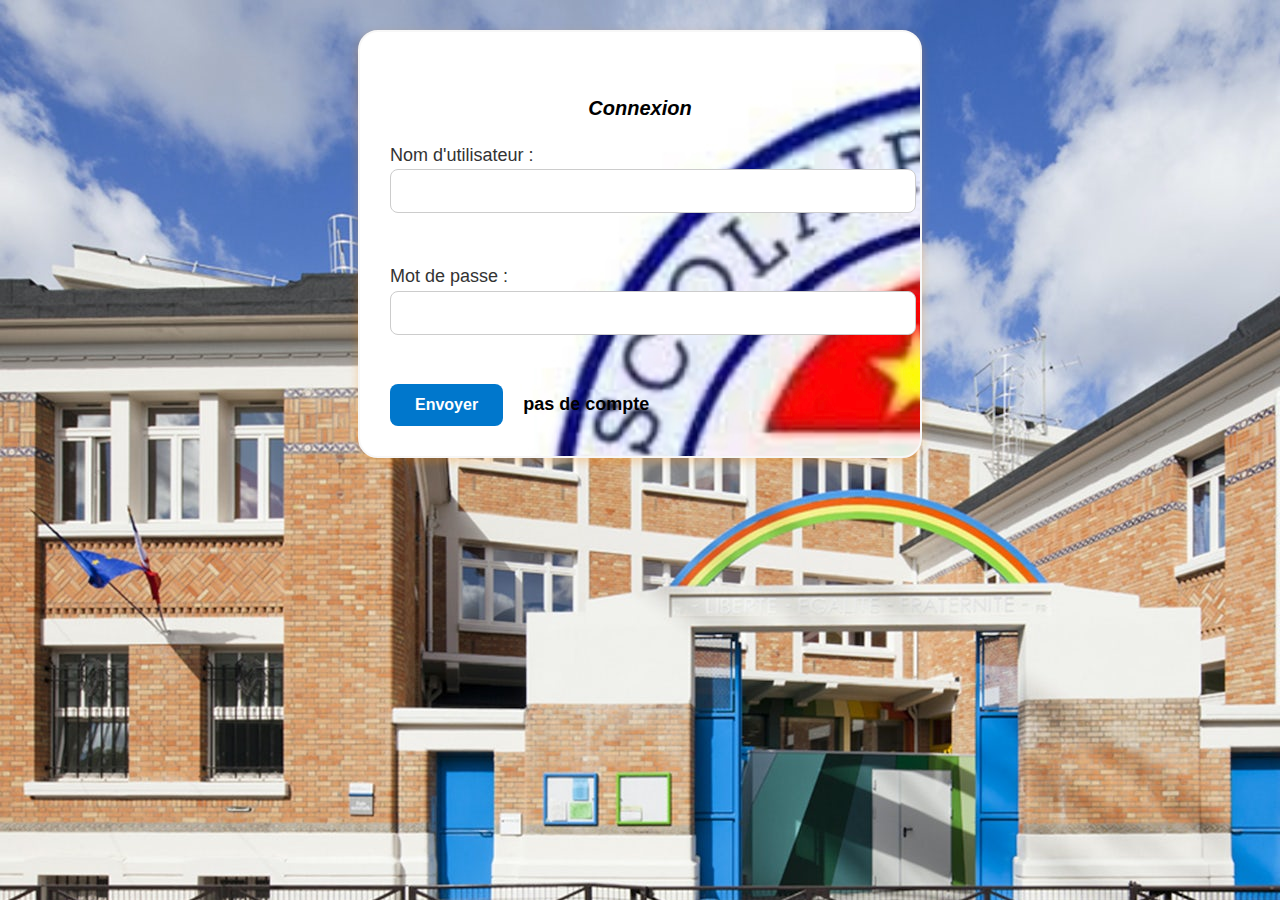
<file: index.html>
<!DOCTYPE html>
<html lang="fr">
<head>
    <meta charset="UTF-8">
    <meta name="viewport" content="width=device-width, initial-scale=1.0">
    <title>Connexion</title>
    <link rel="stylesheet" href="styles.css">
</head>
<body style="background-image: url(photo/ben.jpg);">
<form style="background-image: url(photo/IMG_E2464.JPG);" action="login.php" method="post">
  <h2>Connexion</h2>
  Nom d'utilisateur : <input type="text" name="username" required><br><br>
  Mot de passe : <input type="password" name="password" required><br><br>
 <button type="submit">Envoyer</button>
<a style="color: black;" href="Accueil.html">pas de compte</a>
</file>
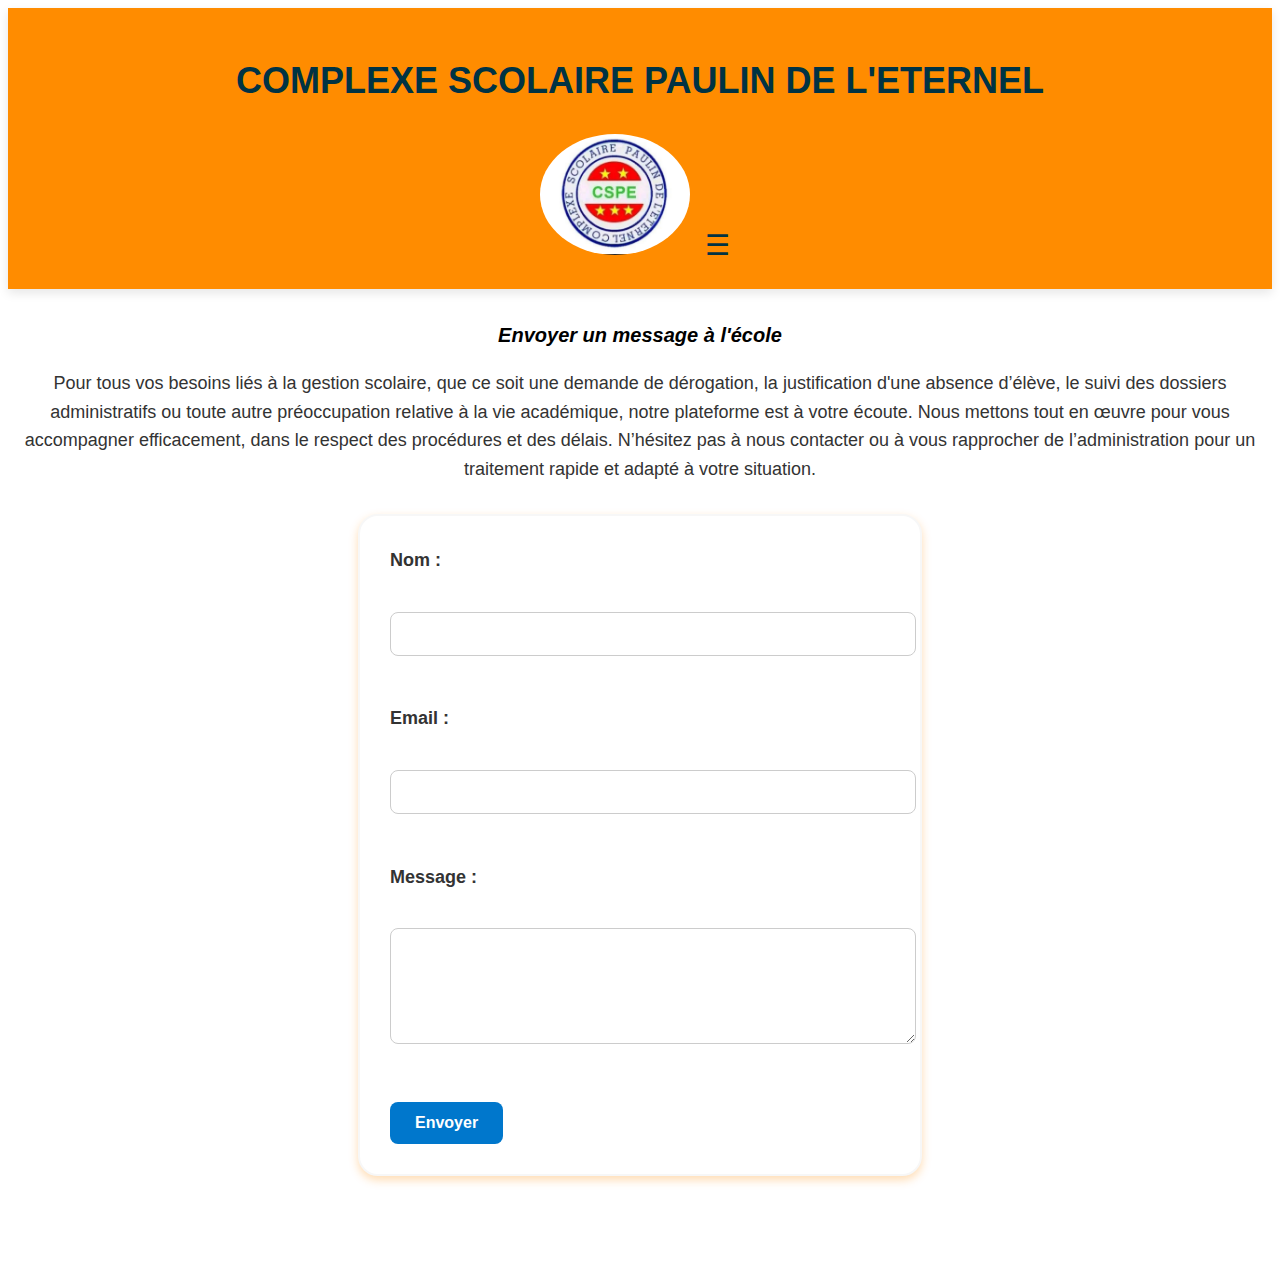
<file: contact.html>
<!DOCTYPE html>
<html lang="fr">
 <head>
  <meta charset="UTF-8">
  <title>Contact Parent</title>
  <link rel="stylesheet" href="styles.css">
  <style>
         /* Cacher le bouton menu par défaut */
    .menu-toggle {
      display: none;
    }
  

    .menu-icon {
      font-size: 28px;
      cursor: pointer;
      user-select: none;
      padding: 10px;
    }

    nav ul {
      list-style: none;
      margin: 0;
      padding: 0;
      display: none;
      flex-direction: column;
      background-color: #2c3e50;
      position: absolute;
      top: 60px;
      right: 0;
      width: 250px;
      z-index: 1000;
      border-radius: 0 0 0 10px;
    }

    nav ul li {
      border-bottom: 1px solid #444;
    }

    nav ul li a {
      color:white;
      text-decoration: none;
      padding: 12px 20px;
      display: block;
    }

    nav ul li a:hover {
      background-color: #1abc9c;
    }

    /* Quand menu est coché => afficher */
    .menu-toggle:checked + .menu-icon + nav ul {
      display: flex;
    }

  </style>
 
</head>
<body>
</div>
 <header style="background-color:darkorange ;">
     <h1>COMPLEXE SCOLAIRE PAULIN DE L'ETERNEL</h1>
     <img src="photo/IMG_E2464.JPG" alt="Logo de l'école" class="logo" width="50">
   <input type="checkbox" id="menu-toggle" class="menu-toggle">
    <label for="menu-toggle" class="menu-icon">&#9776;</label>
    
    <!-- Menu de navigation -->
     <nav>
      <ul>
       <li><a href="Accueil.html">Accueil</a></li>
        <li><a href="contact.html">Formulaire de contact</a></li>
        <li><a href="dashboard.html">Tableau de bord</a></li>
        <li><a href="event.html">Evenement</a></li>
        <li><a href="gallerie.html">Gallerie</a></li>
        <li><a href="inscription.html">inscription en ligne</a></li>
        <li><a href="Listes.html">Nos meilleurs eleves</a></li>
        <li><a href="paie.html">frais scolaire</a></li>
        <li><a href="personnels-ecole.html">personnels</a></li>
        <li><a href="liste_inscriptions.php">les eleves inscrits</a></li>
      </ul>
    </nav>
    <nav>

 </header>
    <h2>Envoyer un message à l'école</h2>
   <p style="text-align: center;">
  Pour tous vos besoins liés à la gestion scolaire, 
  que ce soit une demande de dérogation, 
  la justification d'une absence d’élève,
   le suivi des dossiers administratifs ou toute autre préoccupation
    relative à la vie académique, notre plateforme est à votre écoute.
     Nous mettons tout en œuvre pour vous accompagner efficacement,
      dans le respect des procédures et des délais. N’hésitez pas à nous contacter
       ou à vous rapprocher de l’administration pour un traitement rapide et adapté à votre situation.
</p>

    <form style="background: white;" action="traitement.php" method="POST">
        <label for="nom">Nom :</label><br>
        <input type="text" id="nom" name="nom" required><br><br>

        <label for="email">Email :</label><br>
        <input type="email" id="email" name="email" required><br><br>

        <label for="message">Message :</label><br>
        <textarea id="message" name="message" rows="5" required></textarea><br><br>
        <button type="submit">Envoyer</button>

       
    </form>

  </form>
</body>
</html>
</file>
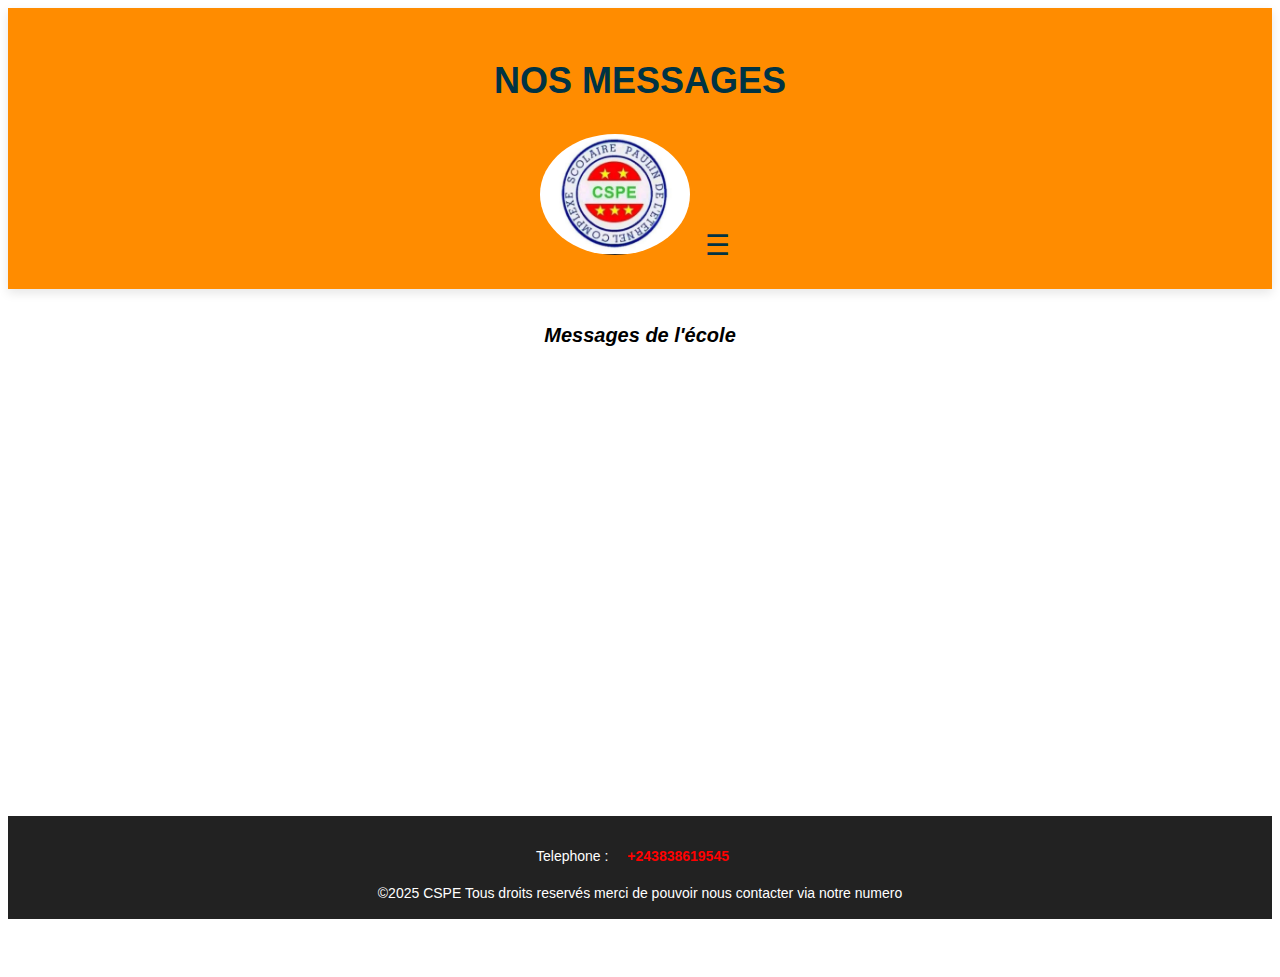
<file: dashboard.html>
<!DOCTYPE html>
<html lang="fr">
<head>
  <meta charset="UTF-8">
  <meta name="viewport" content="width=device-width, initial-scale=1.0">
  <title>Tableau de bord</title>
 <link rel="stylesheet" href="styles.css">
   <style>
          /* Cacher le bouton menu par défaut */
    .menu-toggle {
      display: none;
    }
    .menu-icon {
      font-size: 28px;
      cursor: pointer;
      user-select: none;
      padding: 10px;
    }
    nav ul {
      list-style: none;
      margin: 0;
      padding: 0;
      display: none;
      flex-direction: column;
      background-color: #2c3e50;
      position: absolute;
      top: 60px;
      right: 0;
      width: 250px;
      z-index: 1000;
      border-radius: 0 0 0 10px;
    }

    nav ul li {
      border-bottom: 1px solid #444;
    }

    nav ul li a {
      color:white;
      text-decoration: none;
      padding: 12px 20px;
      display: block;
    }

    nav ul li a:hover {
      background-color: #1abc9c;
    }

    /* Quand menu est coché => afficher */
    .menu-toggle:checked + .menu-icon + nav ul {
      display: flex;
    }
    </style>

 </style>
</head>
<body>

 <header style="background-color:darkorange ;">
     <h1>NOS MESSAGES</h1>
     <img src="photo/IMG_E2464.JPG" alt="Logo de l'école" class="logo" width="50">
   <input type="checkbox" id="menu-toggle" class="menu-toggle">
    <label for="menu-toggle" class="menu-icon">&#9776;</label>
    
    <!-- Menu de navigation -->
    <nav>
      <ul>
       <li><a href="Accueil.html">Accueil</a></li>
        <li><a href="contact.html">Formulaire de contact</a></li>
        <li><a href="dashboard.html">Tableau de bord</a></li>
        <li><a href="event.html">Evenement</a></li>
        <li><a href="gallerie.html">Gallerie</a></li>
        <li><a href="inscription.html">inscription en ligne</a></li>
        <li><a href="Listes.html">Nos meilleurs eleves</a></li>
        <li><a href="paie.html">frais scolaire</a></li>
        <li><a href="personnels-ecole.html">personnels</a></li>
        <li><a href="liste_inscriptions.php">les eleves inscrits</a></li>
      </ul>
    </nav>
 </header>
    <h2>Messages de l'école</h2>
</body>
 <iframe src="afficher-messages.php" width="100%" height="400px" style="border:none;"></iframe>
</html>
<footer> 
  <p>Telephone : <a href="tel:+243838619545" style="color: red;">+243838619545
  </a></p>
  &copy;2025 CSPE Tous droits reservés merci de pouvoir nous contacter via notre numero </footer>
</body>
</html>
</file>
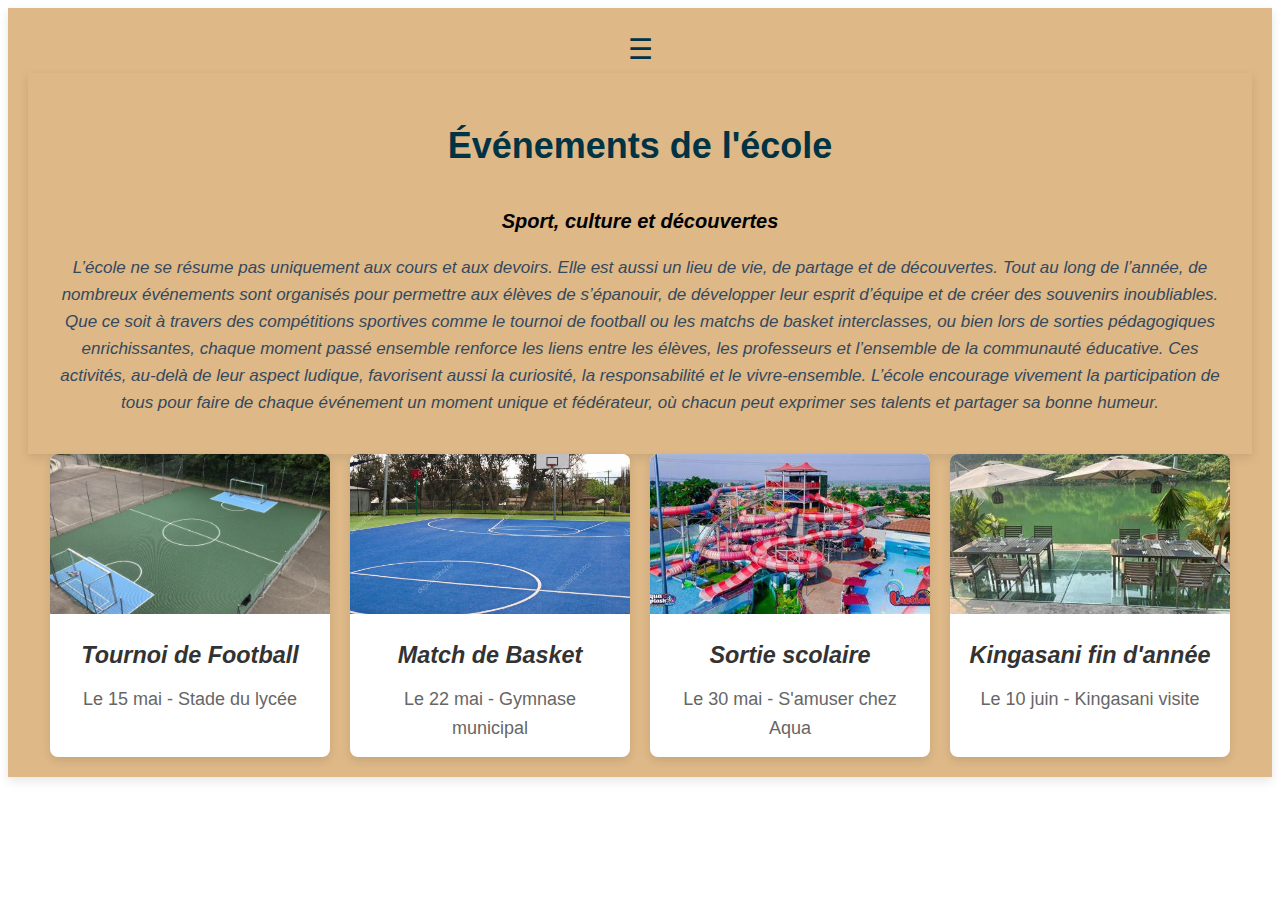
<file: event.html>
<!DOCTYPE html>
<html lang="fr">
<head>
  <meta charset="UTF-8">
  <title>Événements de l'école</title>
  <meta name="viewport" content="width=device-width, initial-scale=1.0">
  <link rel="stylesheet" href="styles.css">
  <style>
     /* Cacher le bouton menu par défaut */
    .menu-toggle {
      display: none;
    }
  

    .menu-icon {
      font-size: 28px;
      cursor: pointer;
      user-select: none;
      padding: 10px;
    }

    nav ul {
      list-style: none;
      margin: 0;
      padding: 0;
      display: none;
      flex-direction: column;
      background-color: #2c3e50;
      position: absolute;
      top: 60px;
      right: 0;
      width: 250px;
      z-index: 1000;
      border-radius: 0 0 0 10px;
    }

    nav ul li {
      border-bottom: 1px solid #444;
    }

    nav ul li a {
      color:white;
      text-decoration: none;
      padding: 12px 20px;
      display: block;
    }

    nav ul li a:hover {
      background-color: #1abc9c;
    }

    /* Quand menu est coché => afficher */
    .menu-toggle:checked + .menu-icon + nav ul {
      display: flex;
    }
  </style>
</head>
<body> 

   <header  style="background-color: burlywood;";  color: #333;">
      <input type="checkbox" id="menu-toggle" class="menu-toggle">
    <label for="menu-toggle" class="menu-icon">&#9776;</label>
    
    <nav>
      <ul>
        <li><a href="Accueil.html">Accueil</a></li>
        <li><a href="contact.html">Formulaire de contact</a></li>
        <li><a href="dashboard.html">Tableau de bord</a></li>
        <li><a href="event.html">Evenement</a></li>
        <li><a href="gallerie.html">Gallerie</a></li>
        <li><a href="inscription.html">inscription en ligne</a></li>
        <li><a href="Listes.html">Nos meilleurs eleves</a></li>
        <li><a href="paie.html">frais scolaire</a></li>
        <li><a href="personnels-ecole.html">personnels</a></li>
        <li><a href="liste_inscriptions.php">les eleves inscrits</a></li>
      </ul>
    </nav>
  <header>
    <h1>Événements de l'école</h1>
    <h2>Sport, culture et découvertes</h2>
    <p class="mv">
      L’école ne se résume pas uniquement aux cours et aux devoirs. 
      Elle est aussi un lieu de vie, de partage et de découvertes. 
      Tout au long de l’année, de nombreux événements sont organisés 
      pour permettre aux élèves de s’épanouir, de développer leur esprit 
      d’équipe et de créer des souvenirs inoubliables. Que ce soit à travers
       des compétitions sportives comme le tournoi de football ou les matchs
        de basket interclasses, ou bien lors de sorties pédagogiques enrichissantes,
         chaque moment passé ensemble renforce les liens entre les élèves, les professeurs
          et l’ensemble de la communauté éducative. Ces activités, au-delà de leur aspect ludique,
           favorisent aussi la curiosité, la responsabilité et le vivre-ensemble. L’école encourage 
           vivement la participation de tous pour faire de chaque événement un moment unique
            et fédérateur, où chacun peut exprimer ses talents et partager sa bonne humeur.


    </p>
  </header>

  <section class="events">
    <div class="event">
      <img src="photo/terrain-foot-ecole.jpg" alt="Match de foot">
      <div class="event-content">
        <h2>Tournoi de Football</h2>
        <p>Le 15 mai - Stade du lycée</p>
      </div>
    </div>

    <div class="event">
      <img src="photo/bask.jpg" alt="Basket">
      <div class="event-content">
        <h2>Match de Basket</h2>
        <p>Le 22 mai - Gymnase municipal</p>
      </div>
    </div>

    <div class="event">
      <img src="photo/aqua.jpg" alt="Sortie">
      <div class="event-content">
        <h2>Sortie scolaire</h2>
        <p>Le 30 mai - S'amuser chez Aqua</p>
      </div>
    </div>

    <div class="event">
      <img src="photo/king.jpg" alt="Pique-nique">
      <div class="event-content">
        <h2>Kingasani fin d'année</h2>
        <p>Le 10 juin - Kingasani visite</p>
      </div>
    </div>
  </section>
</body>
</html>
</file>
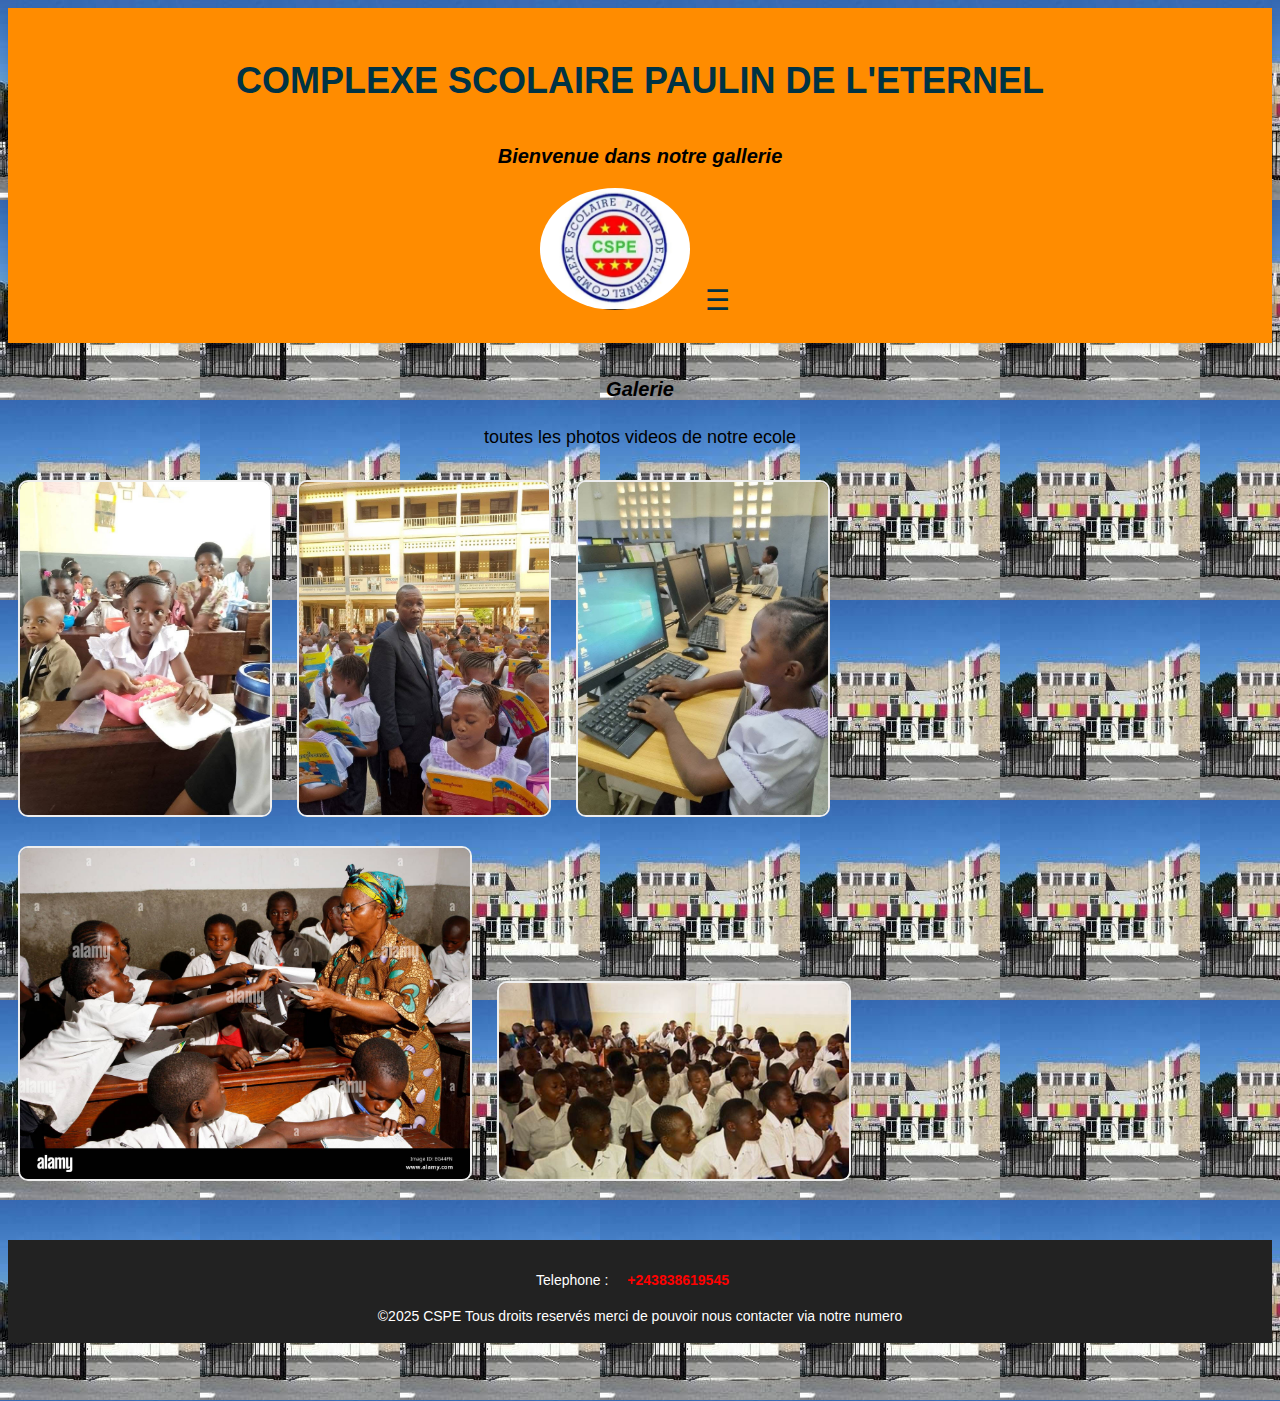
<file: gallerie.html>
<!DOCTYPE html>
<html lang="fr">
<head>
    <meta charset="UTF-8">
    <meta name="viewport" content="width=device-width, initial-scale=1.0">
    <title>Nos Galerie</title>
    <link rel="stylesheet" href="styles.css">
    <style>
        /* Cacher le bouton menu par défaut */
    .menu-toggle {
      display: none;
    }
  

    .menu-icon {
      font-size: 28px;
      cursor: pointer;
      user-select: none;
      padding: 10px;
    }

    nav ul {
      list-style: none;
      margin: 0;
      padding: 0;
      display: none;
      flex-direction: column;
      background-color: #2c3e50;
      position: absolute;
      top: 60px;
      right: 0;
      width: 250px;
      z-index: 1000;
      border-radius: 0 0 0 10px;
    }

    nav ul li {
      border-bottom: 1px solid #444;
    }

    nav ul li a {
      color:white;
      text-decoration: none;
      padding: 12px 20px;
      display: block;
    }

    nav ul li a:hover {
      background-color: #1abc9c;
    }

    /* Quand menu est coché => afficher */
    .menu-toggle:checked + .menu-icon + nav ul {
      display: flex;
    }
    </style>
</head>
<body style="background-image:url(photo/me.jpg);">

  <header style="background-color:darkorange ;">
     <h1>COMPLEXE SCOLAIRE PAULIN DE L'ETERNEL</h1>
     <h2>Bienvenue dans notre gallerie</h2>
     <img src="photo/IMG_E2464.JPG" alt="Logo de l'école" class="logo" width="50">
   <input type="checkbox" id="menu-toggle" class="menu-toggle">
    <label for="menu-toggle" class="menu-icon">&#9776;</label>
    
    <!-- Menu de navigation -->
      <nav>
      <ul>
        <li><a href="Accueil.html">Accueil</a></li>
        <li><a href="contact.html">Formulaire de contact</a></li>
        <li><a href="dashboard.html">Tableau de bord</a></li>
        <li><a href="event.html">Evenement</a></li>
        <li><a href="gallerie.html">Gallerie</a></li>
        <li><a href="inscription.html">inscription en ligne</a></li>
        <li><a href="Listes.html">Nos meilleurs eleves</a></li>
        <li><a href="paie.html">frais scolaire</a></li>
        <li><a href="personnels-ecole.html">personnels</a></li>
        <li><a href="liste_inscriptions.php">les eleves inscrits</a></li>
      </ul>
    </nav>

 </header>
    <section id="galerie">
        <h2>Galerie</h2>
        <p style="color: black; text-align: center;"> toutes les photos videos de notre ecole</p>
        <div class="gallery">
            <img src="photo/IMG_2358.JPG" alt="Fraternisation" width="250">
            <img src="photo/IMG_2360.JPG" alt="Lecture matinale" width="250">
            <img src="photo/IMG_2355.JPG" alt="Salle Machine" width="250">
            <img src="photo/classe1.jpg" alt="class"width="450">
            <img src="photo/class2.jpg" alt="rom" width="350">
        </div>
    <footer> 
      <p>Telephone : <a href="tel:+243838619545" style="color: red;">+243838619545
      </a></p>
      &copy;2025 CSPE Tous droits reservés merci de pouvoir nous contacter via notre numero </footer>
</div>
</body>
</html>
</file>
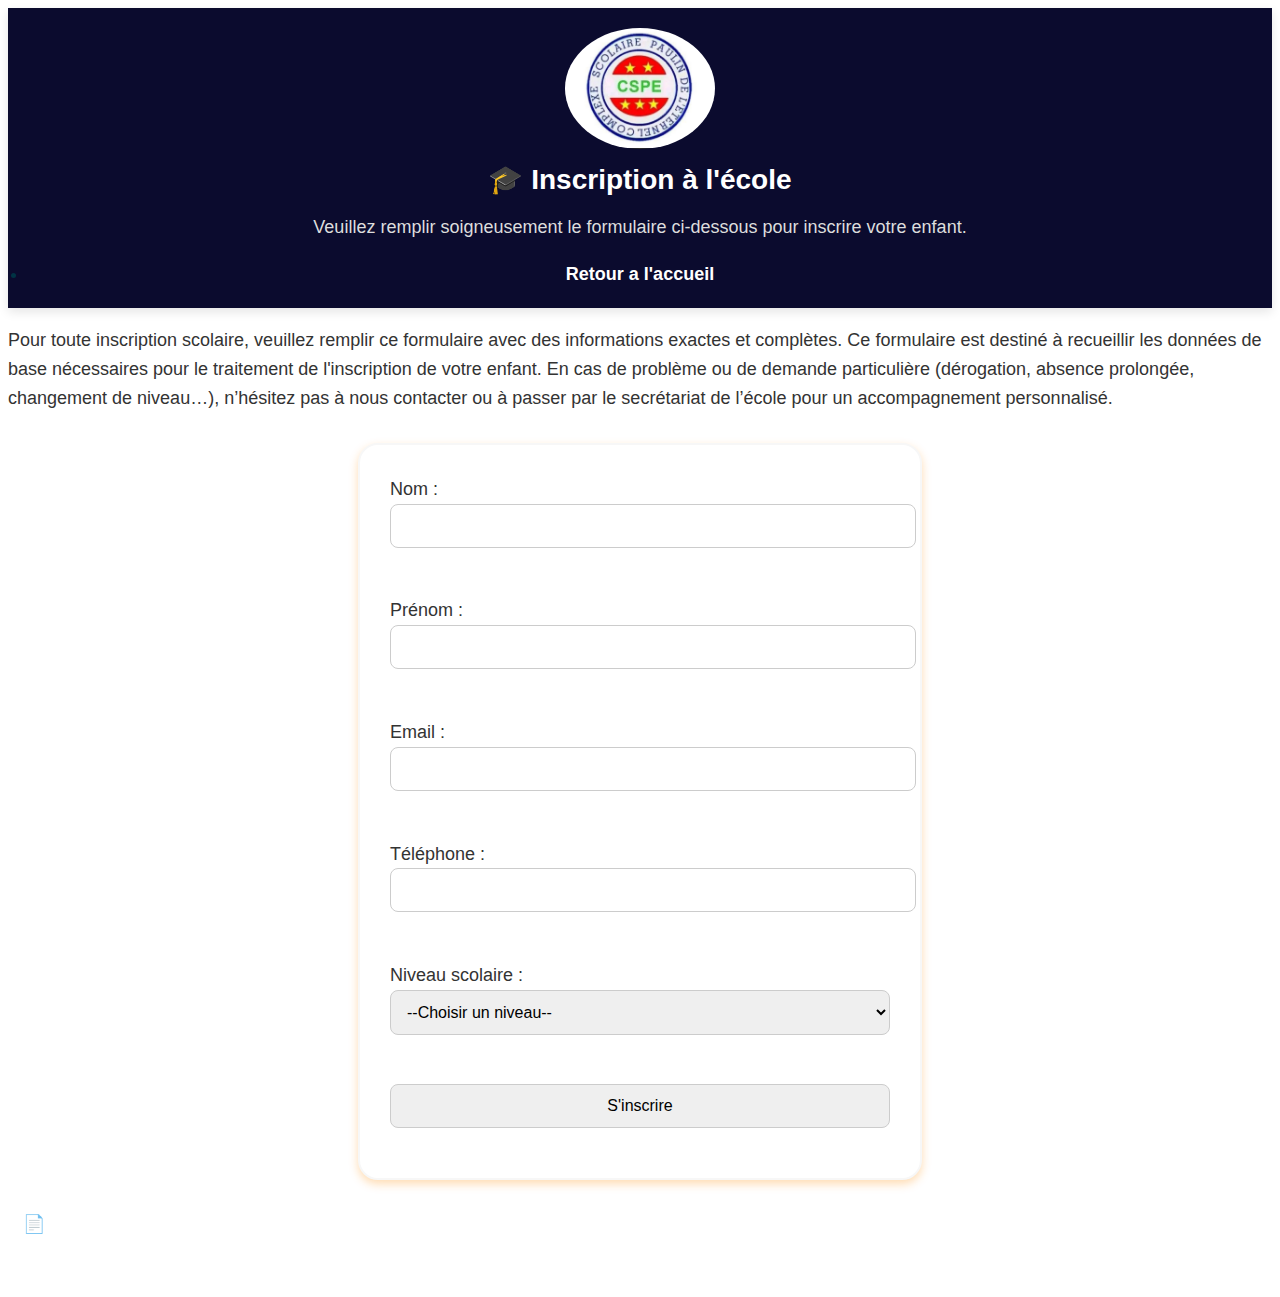
<file: inscription.html>
<!-- inscription.html -->
<!DOCTYPE html>
<html lang="fr">
<head>
    <meta charset="UTF-8">
    <title>Inscription à l'école</title>
    <link rel="stylesheet" href="styles.css">
</head>
<body>
    <header style="background-color: #0b0b2e; padding: 20px; text-align: center;">
         <img src="photo/IMG_E2464.JPG" alt="Logo de l'école" class="logo" width="50">
  <h1 style="color: white; font-family: Arial, sans-serif; font-size: 28px; margin: 0;">
    🎓 Inscription à l'école 
  </h1>
  <p style="color: #ddd; margin-top: 10px; font-family: Arial, sans-serif;">
    Veuillez remplir soigneusement le formulaire ci-dessous pour inscrire votre enfant.
  </p>
  <li><a href="Accueil.html">Retour a l'accueil</a></li>
</header>
<p >
  Pour toute inscription scolaire, veuillez remplir ce formulaire avec des informations exactes et complètes. 
  Ce formulaire est destiné à recueillir les données de base nécessaires pour le traitement de l'inscription de votre enfant. 
  En cas de problème ou de demande particulière (dérogation, absence prolongée, changement de niveau…), 
  n’hésitez pas à nous contacter ou à passer par le secrétariat de l’école pour un accompagnement personnalisé.
</p>


    <form action="inscription.php" method="post">
        Nom : <input type="text" name="nom" required><br><br>
        Prénom : <input type="text" name="prenom" required><br><br>
        Email : <input type="email" name="email" required><br><br>
        Téléphone : <input type="text" name="telephone" required><br><br>
        Niveau scolaire :
        <select name="niveau" required>
            <option value="">--Choisir un niveau--</option>
            <option value="6ème">6ème</option>
            <option value="5ème">5ème</option>
            <option value="4ème">4ème</option>
            <option value="3ème">3ème</option>
            <option value="2nde">2nde</option>
            <option value="1ère">1ère</option>
            <option value="Terminale">Terminale</option>
        </select><br><br>
        <input type="submit" value="S'inscrire">
    </form>
    <a href="liste_inscriptions.php">📄 Voir les inscriptions</a>

</body>
</html>
</file>
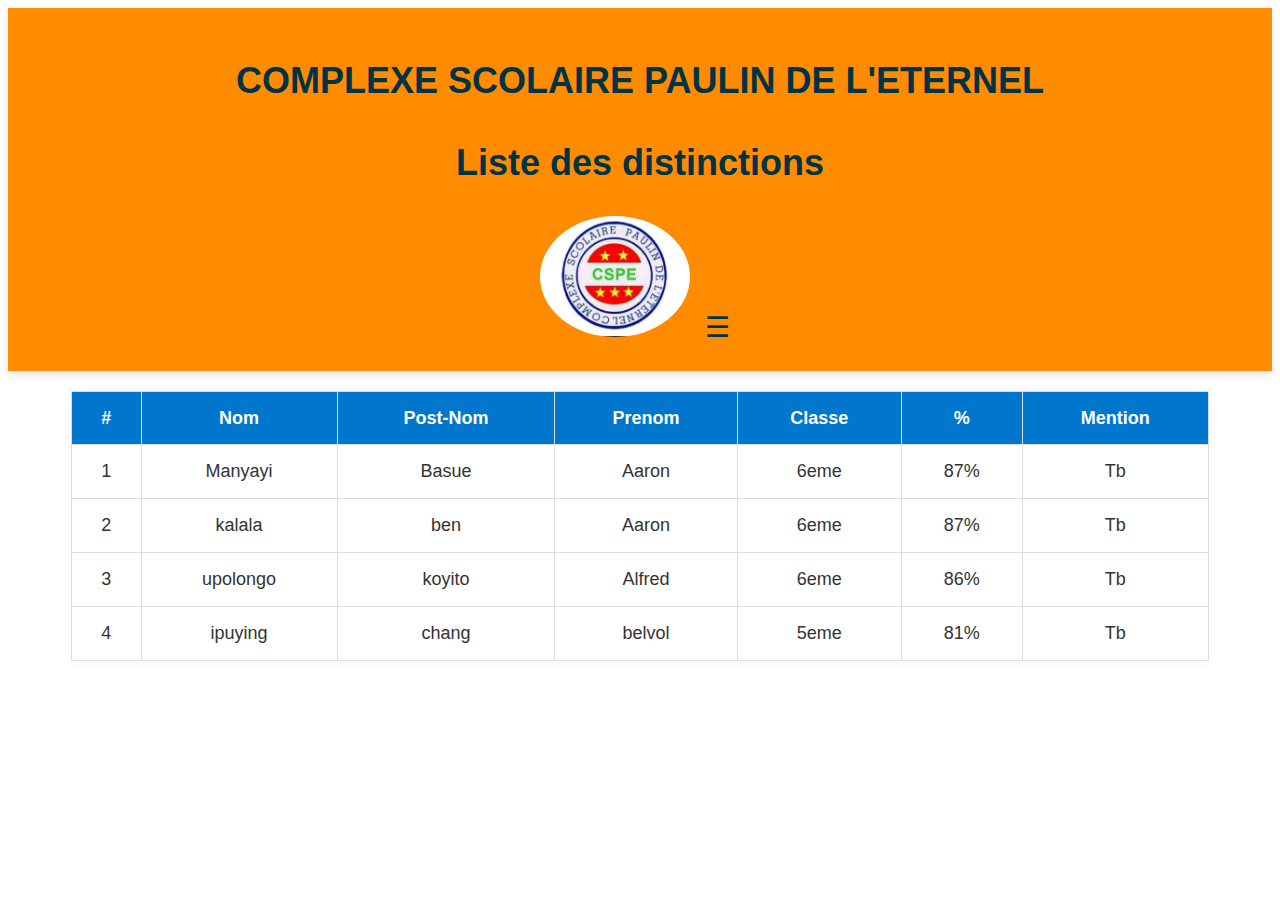
<file: Listes.html>
<!DOCTYPE html>
<html lang="fr">
<head>
    <meta charset="UTF-8">
    <meta name="viewport" content="width=device-width, initial-scale=1.0">
    <title>Listes des eleves</title>
    <link rel="stylesheet" href="styles.css">
    <style>
          /* Cacher le bouton menu par défaut */
    .menu-toggle {
      display: none;
    }
    .menu-icon {
      font-size: 28px;
      cursor: pointer;
      user-select: none;
      padding: 10px;
    }
    nav ul {
      list-style: none;
      margin: 0;
      padding: 0;
      display: none;
      flex-direction: column;
      background-color: #2c3e50;
      position: absolute;
      top: 60px;
      right: 0;
      width: 250px;
      z-index: 1000;
      border-radius: 0 0 0 10px;
    }

    nav ul li {
      border-bottom: 1px solid #444;
    }

    nav ul li a {
      color:white;
      text-decoration: none;
      padding: 12px 20px;
      display: block;
    }

    nav ul li a:hover {
      background-color: #1abc9c;
    }

    /* Quand menu est coché => afficher */
    .menu-toggle:checked + .menu-icon + nav ul {
      display: flex;
    }
    </style>
</head>
<body>
 <header style="background-color:darkorange ;">
     <h1>COMPLEXE SCOLAIRE PAULIN DE L'ETERNEL</h1>
     <h1>Liste des distinctions</h1>
     <img src="photo/IMG_E2464.JPG" alt="Logo de l'école" class="logo" width="50">
   <input type="checkbox" id="menu-toggle" class="menu-toggle">
    <label for="menu-toggle" class="menu-icon">&#9776;</label>
    
    <!-- Menu de navigation -->
  <nav>
      <ul>
        <li><a href="Accueil.html">Accueil</a></li>
        <li><a href="contact.html">Formulaire de contact</a></li>
        <li><a href="dashboard.html">Tableau de bord</a></li>
        <li><a href="event.html">Evenement</a></li>
        <li><a href="gallerie.html">Gallerie</a></li>
        <li><a href="inscription.html">inscription en ligne</a></li>
        <li><a href="Listes.html">Nos meilleurs eleves</a></li>
        <li><a href="paie.html">frais scolaire</a></li>
        <li><a href="personnels-ecole.html">personnels</a></li>
        <li><a href="liste_inscriptions.php">les eleves inscrits</a></li>
      </ul>
    </nav>
 </header>
<section>
    <table>
        <thead>
            <tr>
                <th>#</th>
                <th>Nom</th>
                <th>Post-Nom</th>
                <th>Prenom</th>
                <th>Classe</th>
                <th>%</th>
                <th>Mention</th>
            </tr>
        </thead>
        <tbody>
            <tr>
                <td>1</td>
                <td>Manyayi</td>
                <td>Basue</td>
                <td>Aaron</td>
                <td>6eme</td>
                <td>87%</td>
                <td>Tb</td>
            </tr>

            <tr>
                <td>2</td>
                <td>kalala</td>
                <td>ben</td>
                <td>Aaron</td>
                <td>6eme</td>
                <td>87%</td>
                <td>Tb</td>
            </tr>


             <tr>
                <td>3</td>
                <td>upolongo</td>
                <td>koyito</td>
                <td>Alfred</td>
                <td>6eme</td>
                <td>86%</td>
                <td>Tb</td>
            </tr>


             <tr>
                <td>4</td>
                <td>ipuying</td>
                <td>chang</td>
                <td>belvol</td>
                <td>5eme</td>
                <td>81%</td>
                <td>Tb</td>
            </tr>
            
        </tbody>
    </table>
</section>

</body>
</html>
</file>
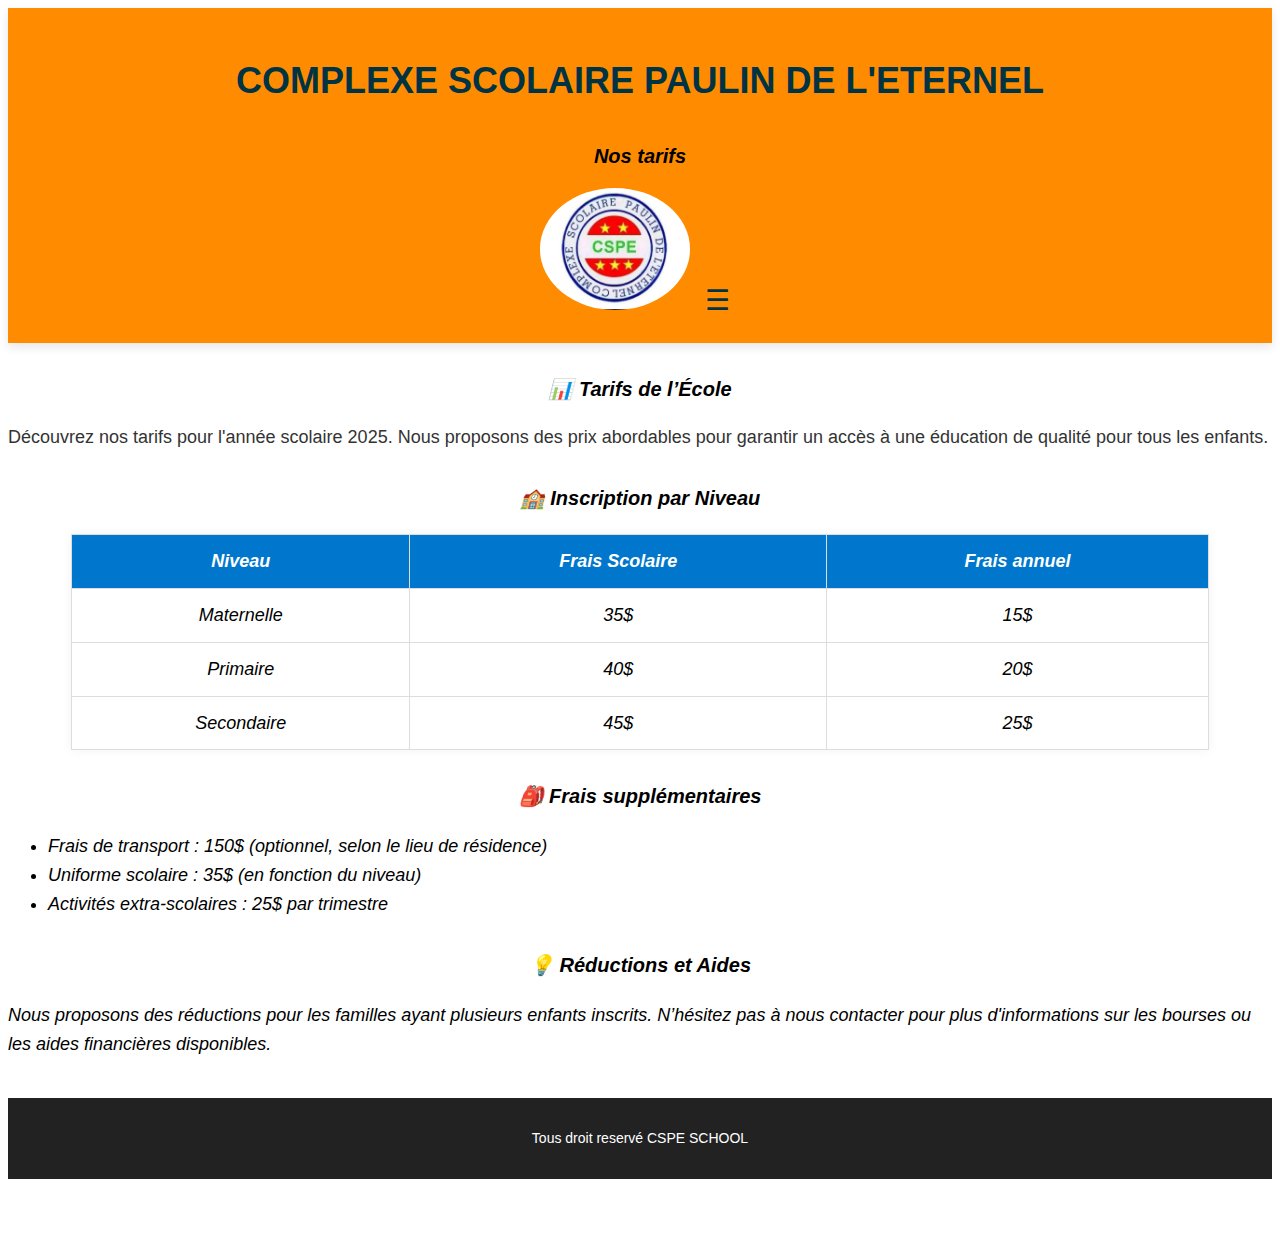
<file: paie.html>
<!DOCTYPE html>
<html lang="fr">
<head>
  <meta charset="UTF-8">
  <meta name="viewport" content="width=device-width, initial-scale=1.0">
  <title>Tarifs de l'École</title>
  <link rel="stylesheet" href="styles.css">
   <style>
          /* Cacher le bouton menu par défaut */
    .menu-toggle {
      display: none;
    }
    .menu-icon {
      font-size: 28px;
      cursor: pointer;
      user-select: none;
      padding: 10px;
    }
    nav ul {
      list-style: none;
      margin: 0;
      padding: 0;
      display: none;
      flex-direction: column;
      background-color: #2c3e50;
      position: absolute;
      top: 60px;
      right: 0;
      width: 250px;
      z-index: 1000;
      border-radius: 0 0 0 10px;
    }

    nav ul li {
      border-bottom: 1px solid #444;
    }

    nav ul li a {
      color:white;
      text-decoration: none;
      padding: 12px 20px;
      display: block;
    }

    nav ul li a:hover {
      background-color: #1abc9c;
    }

    /* Quand menu est coché => afficher */
    .menu-toggle:checked + .menu-icon + nav ul {
      display: flex;
    }
    </style>
</head>
<body>

  <header style="background-color:darkorange ;">
     <h1>COMPLEXE SCOLAIRE PAULIN DE L'ETERNEL</h1>
     <h2>Nos tarifs</h2>
     <img src="photo/IMG_E2464.JPG" alt="Logo de l'école" class="logo" width="50">
   <input type="checkbox" id="menu-toggle" class="menu-toggle">
    <label for="menu-toggle" class="menu-icon">&#9776;</label>
    
   <nav>
      <ul>
         <li><a href="Accueil.html">Accueil</a></li>
        <li><a href="contact.html">Formulaire de contact</a></li>
        <li><a href="dashboard.html">Tableau de bord</a></li>
        <li><a href="event.html">Evenement</a></li>
        <li><a href="gallerie.html">Gallerie</a></li>
        <li><a href="inscription.html">inscription en ligne</a></li>
        <li><a href="Listes.html">Nos meilleurs eleves</a></li>
        <li><a href="paie.html">frais scolaire</a></li>
        <li><a href="personnels-ecole.html">personnels</a></li>
        <li><a href="liste_inscriptions.php">les eleves inscrits</a></li>
      </ul>
    </nav>
 </header>
<section class="tarifs">
  <h2>📊 Tarifs de l’École</h2>
  <p>Découvrez nos tarifs pour l'année scolaire 2025. Nous proposons des prix abordables pour garantir un accès à une éducation de qualité pour tous les enfants.</p>

  <div class="tarif-item">
    <h3>🏫 Inscription par Niveau</h3>
    <table>
      <thead>
        <tr>
          <th>Niveau</th>
          <th>Frais Scolaire </th>
          <th>Frais annuel</th>
        </tr>
      </thead>
      <tbody>
        <tr>
          <td>Maternelle</td>
          <td>35$</td>
          <td>15$</td>
        </tr>
        <tr>
          <td>Primaire</td>
          <td>40$</td>
          <td>20$</td>
        </tr>
        <tr>
          <td>Secondaire</td>
          <td>45$</td>
          <td>25$</td>
        </tr>
      </tbody>
    </table>
  </div>

  <div class="tarif-item">
    <h3>🎒 Frais supplémentaires</h3>
    <ul>
      <li>Frais de transport : 150$ (optionnel, selon le lieu de résidence)</li>
      <li>Uniforme scolaire : 35$ (en fonction du niveau)</li>
      <li>Activités extra-scolaires : 25$ par trimestre</li>
    </ul>
  </div>

  <div class="tarif-item">
    <h3>💡 Réductions et Aides</h3>
    <p>Nous proposons des réductions pour les familles ayant plusieurs enfants inscrits. N’hésitez pas à nous contacter pour plus d'informations sur les bourses ou les aides financières disponibles.</p>
  </div>

 

<footer>
  <p>Tous droit reservé CSPE SCHOOL</p>
</footer>

</body>
</html>
</file>
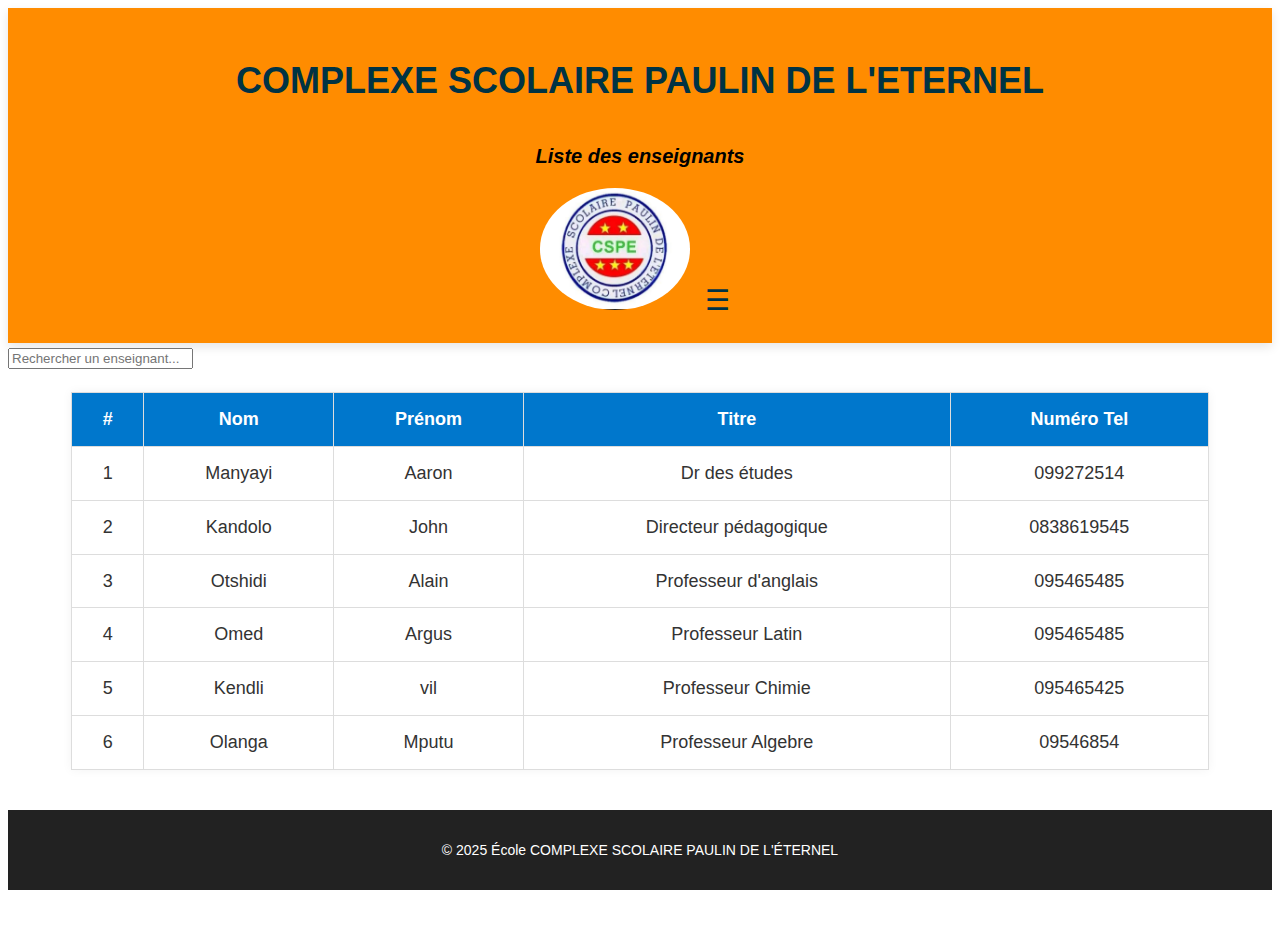
<file: personnels-ecole.html>
<!DOCTYPE html>
<html lang="fr">
<head>
    <meta charset="UTF-8">
    <meta name="viewport" content="width=device-width, initial-scale=1.0">
    <title>Liste des enseignants directeurs</title>
    <link rel="stylesheet" href="styles.css">
     <style>
          /* Cacher le bouton menu par défaut */
    .menu-toggle {
      display: none;
    }
    .menu-icon {
      font-size: 28px;
      cursor: pointer;
      user-select: none;
      padding: 10px;
    }
    nav ul {
      list-style: none;
      margin: 0;
      padding: 0;
      display: none;
      flex-direction: column;
      background-color: #2c3e50;
      position: absolute;
      top: 60px;
      right: 0;
      width: 250px;
      z-index: 1000;
      border-radius: 0 0 0 10px;
    }

    nav ul li {
      border-bottom: 1px solid #444;
    }

    nav ul li a {
      color:white;
      text-decoration: none;
      padding: 12px 20px;
      display: block;
    }

    nav ul li a:hover {
      background-color: #1abc9c;
    }

    /* Quand menu est coché => afficher */
    .menu-toggle:checked + .menu-icon + nav ul {
      display: flex;
    }
    </style>
</head>
<body>
  <header style="background-color:darkorange ;">
     <h1>COMPLEXE SCOLAIRE PAULIN DE L'ETERNEL</h1>
     <h2>Liste des enseignants</h2>
     <img src="photo/IMG_E2464.JPG" alt="Logo de l'école" class="logo" width="50">
   <input type="checkbox" id="menu-toggle" class="menu-toggle">
    <label for="menu-toggle" class="menu-icon">&#9776;</label>
    
    <!-- Menu de navigation -->
     <nav>
      <ul>
         <li><a href="Accueil.html">Accueil</a></li>
        <li><a href="contact.html">Formulaire de contact</a></li>
        <li><a href="dashboard.html">Tableau de bord</a></li>
        <li><a href="event.html">Evenement</a></li>
        <li><a href="gallerie.html">Gallerie</a></li>
        <li><a href="inscription.html">inscription en ligne</a></li>
        <li><a href="Listes.html">Nos meilleurs eleves</a></li>
        <li><a href="paie.html">frais scolaire</a></li>
        <li><a href="personnels-ecole.html">personnels</a></li>
        <li><a href="liste_inscriptions.php">les eleves inscrits</a></li>
      </ul>
    </nav>
 </header>
<section>
    <input type="text" id="searchInput" placeholder="Rechercher un enseignant...">

    <table id="teacherTable">
        <thead>
            <tr>
                <th>#</th>
                <th>Nom</th>
                <th>Prénom</th>
                <th>Titre</th>
                <th>Numéro Tel</th>
            </tr>
        </thead>
        <tbody>
            <tr>
                <td>1</td>
                <td>Manyayi</td>
                <td>Aaron</td>
                <td>Dr des études</td>
                <td>099272514</td>
            </tr>
            <tr>
                <td>2</td>
                <td>Kandolo</td>
                <td>John</td>
                <td>Directeur pédagogique</td>
                <td>0838619545</td>
            </tr>
            <tr>
                <td>3</td>
                <td>Otshidi</td>
                <td>Alain</td>
                <td>Professeur d'anglais</td>
                <td>095465485</td>
            </tr>
            <tr>
                <td>4</td>
                <td>Omed</td>
                <td>Argus</td>
                <td>Professeur Latin</td>
                <td>095465485</td>
            </tr>
            <tr>
                <td>5</td>
                <td>Kendli</td>
                <td>vil</td>
                <td>Professeur Chimie</td>
                <td>095465425</td>
            </tr>
            <tr>
                <td>6</td>
                <td>Olanga</td>
                <td>Mputu</td>
                <td>Professeur Algebre</td>
                <td>09546854</td>
            </tr>
        </tbody>
    </table>
</section>

<footer>
    <p>&copy; 2025 École COMPLEXE SCOLAIRE PAULIN DE L'ÉTERNEL</p>
</footer>

<script src="recherche.js"></script>

</body>
</html>
</file>
<file: styles.css>
/* === Global Reset === */
body {
  font-family: 'Segoe UI', sans-serif;
  background:white;
  color: #333;
  line-height: 1.6;
  padding-bottom: 50px;
  font-size: 18px;
}
/* === Navigation Bar === */
/* === Header === */
header {
  text-align: center;
  padding: 20px;
  color: #003344;
  box-shadow: 0 4px 10px rgba(0,0,0,0.1);
}
header img.logo {
  width: 150px;
  border-radius: 100%;
}
/* === Section Titles === */
h2, h3 {
  color:black;
  margin-top: 30px;
  text-align: center;
  font-size: 20px;
  font-style: italic;
}
/* === Table === */
table {
  width: 90%;
  margin: 20px auto;
  border-collapse: collapse;
  background: #fff;
  box-shadow: 0 0 10px rgba(0,0,0,0.05);
}
table th,
table td {
  padding: 12px;
  border: 1px solid #ddd;
  text-align: center;
}
table th {
  background-color: #0077cc;
  color: white;
}
/* === Galerie === */
.gallery img {
  margin: 10px;
  border-radius: 10px;
  border: 2px solid #eee;
  transition: transform 0.3s;
}
.gallery img:hover {
  transform: scale(1.05);
}
/* === Footer === */
footer {
  text-align: center;
  margin-top: 40px;
  padding: 15px;
  background: darkorange;
  color: white;
  position: relative;
}
blockquote {
  border-left: 5px solid #0077cc;
  margin: 20px auto;
  padding: 10px 20px;
  background: #eef6fb;
  width: 80%;
  font-style: italic;
}
a {
  text-decoration: none;
  color: white;
  padding: 10px 15px;
  border-radius: 5px;
  font-family: Arial, sans-serif;
  font-weight: bold;
  transition: background-color 0.3s ease;
}

.accueil-inscription {
  background-color: #fefefe;
  padding: 30px;
  border-radius: 10px;
}
.histoire-ecole {
  font-size: 20px;
  font-style:italic;
  color:#333;
}
/* Rideau */
.curtain {
  position: fixed;
  top: 0;
  left: 0;
  width: 100%;
  height: 100%;
  display: flex;
  z-index: 1000;
  pointer-events: none; /* empêche l'interaction */
}
.curtain-left, .curtain-right {
  width: 50%;
  height: 100%;
  background-color: dodgerblue;
  transition: transform 2s ease;
}
.curtain-left {
  transform-origin: left;
}
.curtain-right {
  transform-origin: right;
}
.zipper {
  position: absolute;
  width: 4px;
  height: 100px;
  background: #ccc;
  left: 50%;
  top: 50%;
  transform: translate(-50%, -50%);
  z-index: 2;
  animation: moveZipper 2s forwards;
}
/* Animation de fermeture éclair */
@keyframes moveZipper {
  0% { top: 50%; }
  100% { top: -100px; opacity: 0; }
}
/* Contenu de la page */
.page-content {
  opacity: 0;
  transition: opacity 1s ease-in-out;
  padding: 50px;
}
.tarif-item {
  color: black;
  font-size: 18px;
  font-style: italic;
  background: white;
}
.events {
  padding: 0px;
  display: flex;
  flex-wrap: wrap;
  justify-content: center;
  gap: 20px;
}
.event {
  background-color: white;
  border-radius: 8px;
  box-shadow: 0 4px 10px rgba(0,0,0,0.1);
  width: 280px;
  transition: transform 0.3s ease;
}
.event:hover {
  transform: translateY(-5px);
}
.event img {
  width: 100%;
  border-top-left-radius: 8px;
  border-top-right-radius: 8px;
  height: 160px;
  object-fit: cover;
}
.event-content {
  padding: 15px;
}
.event-content h2 {
  margin: 0 0 10px;
  font-size: 1.3em;
  color: #333;
}
.event-content p {
  margin: 0;
  color: #666;
}
.mv {
  font-size: 17px;
  font-style: italic;
  font-style: oblique;
  color: #34495e; 
} 
#messageList{
  color:#333;
  padding: 35px;
  margin: 25px;
  font-size: 20px;
  font-style: normal;
}
#listeMessages{
  color: #333;
  font-size: 18px;
  font-style: normal;
  display: block;
  text-align: center;
}
#listeInscriptions{
  color:#333;
  font-size: 18px;
  font-style: normal;
  display: block;
  text-align: center;
 position:relative;
}
@media screen and (max-width: 768px) {
    body {
        font-size: 16px;
        padding: 10px;
    }

    header, nav, main, footer {
        padding: 10px;
    }

    nav ul {
        flex-direction: column;
        gap: 5px;
    }

    .col {
        flex: 1 1 100%;
        min-width: auto;
    }

    h1 {
        font-size: 24px;
    }
}

/* ---- Pied de page ---- */
footer {
    background-color: #222;
    color: white;
    text-align: center;
    padding: 15px 10px;
    font-size: 14px;
}







/* === FORMULAIRE RESPONSIVE MODERNE === */
form {
  width: 90%;
  max-width: 500px;
  margin: 30px auto;
  background-color: #fff;
  padding: 30px;
  border-radius: 20px;
  border: 2px solid #f7f7f7;
  box-shadow: 0 4px 10px rgba(255, 140, 0, 0.3);
  transition: 0.3s ease;
}

form:hover {
  box-shadow: 0 6px 14px rgba(255, 140, 0, 0.4);
}

form label {
  display: block;
  margin-bottom: 8px;
  font-weight: bold;
  color: #333;
}

form input,
form select,
form textarea {
  width: 100%;
  padding: 12px;
  margin-bottom: 20px;
  border: 1px solid #ccc;
  border-radius: 8px;
  font-size: 16px;
  transition: border-color 0.2s ease;
}

form input:focus,
form select:focus,
form textarea:focus {
  border-color: #0077cc;
  outline: none;
}

form button {
  background-color: #0077cc;
  color: white;
  padding: 12px 25px;
  border: none;
  border-radius: 8px;
  font-size: 16px;
  font-weight: bold;
  cursor: pointer;
  transition: background-color 0.3s ease;
}

form button:hover {
  background-color: #005fa3;
}

/* === MEDIA QUERIES POUR LE MOBILE === */
@media (max-width: 480px) {
  form {
    padding: 20px;
  }

  form button {
    width: 100%;
  }
}
</file>
